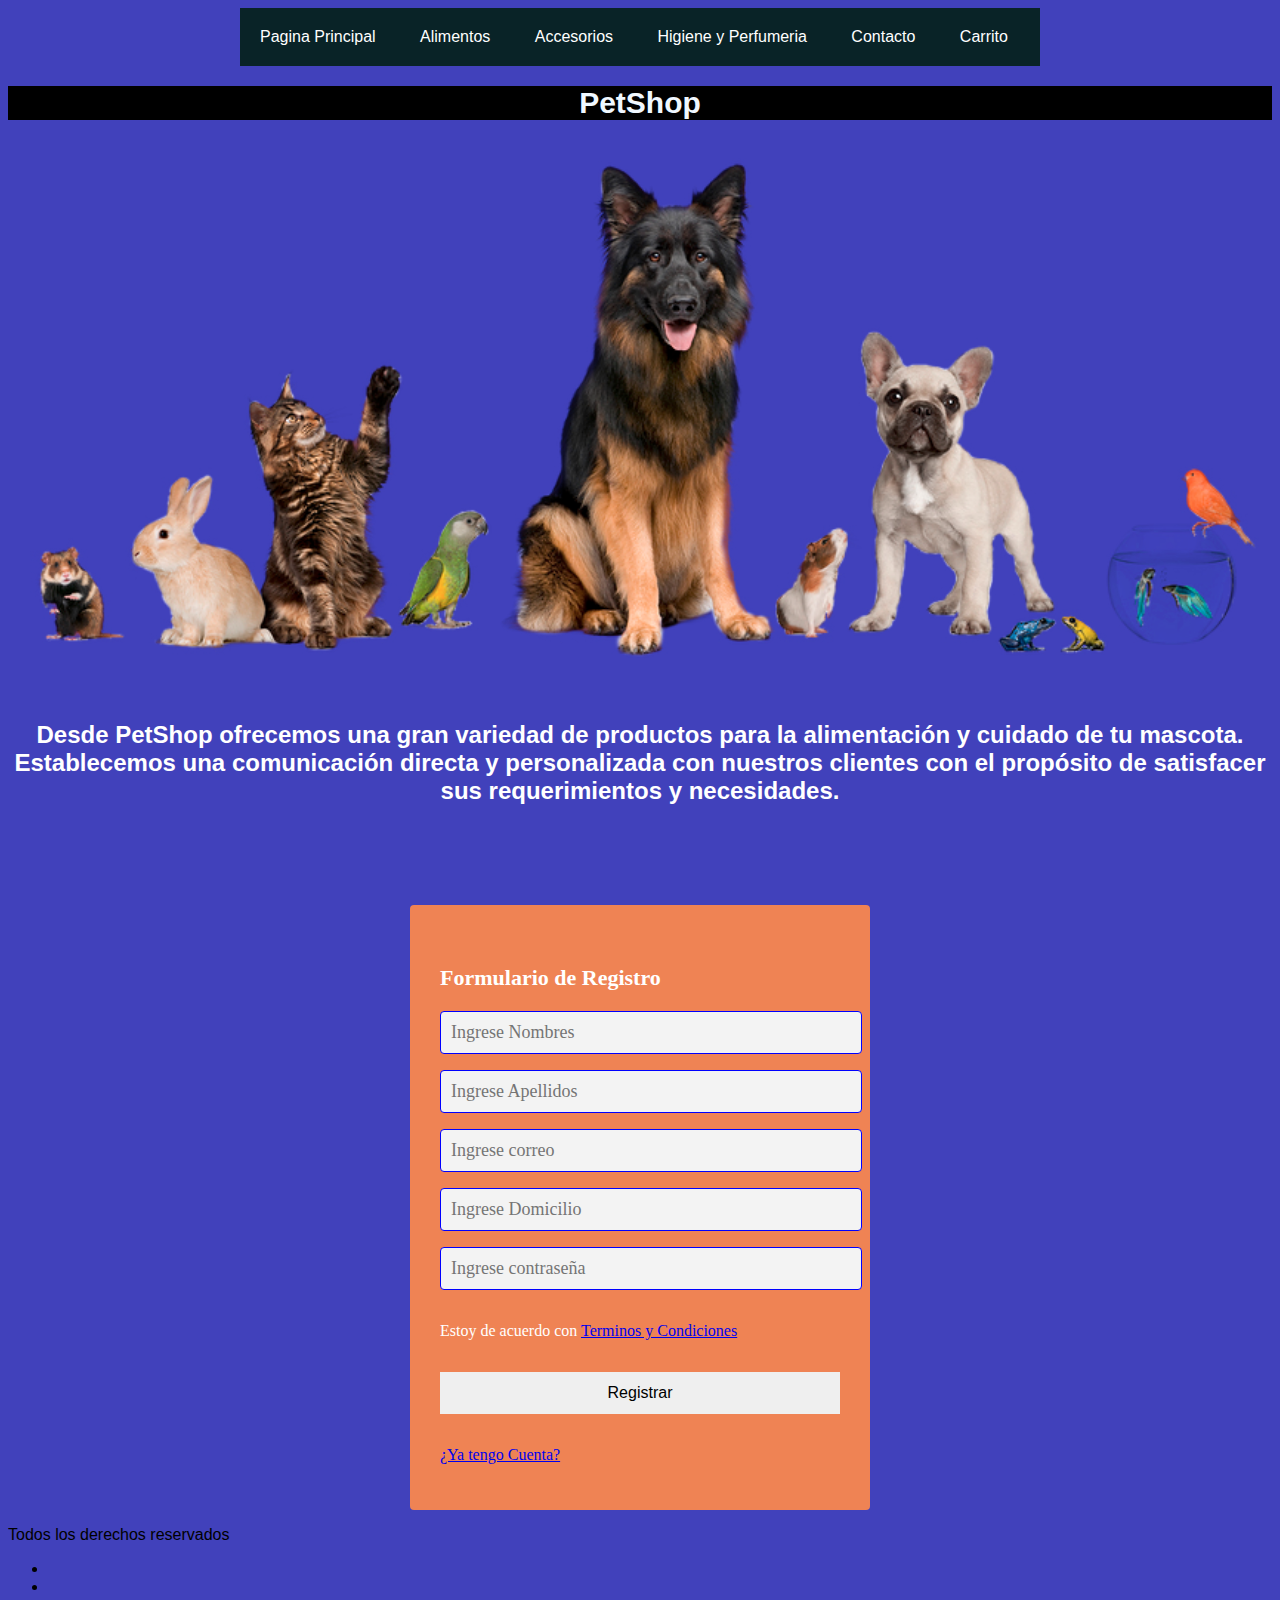
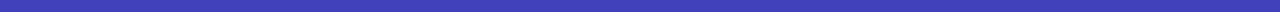
<file: index.html>
<!DOCTYPE html>
<html lang="en">

<head>
    <meta charset="UTF-8">
    <meta name="viewport" content="width=device-width, initial-scale=1.0">
    <title>Document</title>
    <link rel="stylesheet" href="https://cdnjs.cloudflare.com/ajax/libs/font-awesome/6.4.0/css/all.min.css"
        integrity="sha512-iecdLmaskl7CVkqkXNQ/ZH/XLlvWZOJyj7Yy7tcenmpD1ypASozpmT/E0iPtmFIB46ZmdtAc9eNBvH0H/ZpiBw=="
        crossorigin="anonymous" referrerpolicy="no-referrer" />
    <link rel="stylesheet" href="./css/style.css">
</head>
<body>
    <header>
        <nav>
            <ul class="menu">
                <li><a href="./index.html">Pagina Principal</a></li>
                <li><a href="./pages/Alimento.html">Alimentos</a></li>
                <li><a href="./pages/Accesorio.html">Accesorios</a></li>
                <li><a href="./pages/Higiene_Perfumeria.html">Higiene y Perfumeria</a></li>
                <li><a href="./pages/Contacto.html">Contacto</a></li>
                <li><a href="./pages/Carrito.html">Carrito</a></li>
            </ul>
        </nav>
    </header>
    <main>
        <h1 class="texto-centrado color-blanco" id="titulo-principal">PetShop </h1>
        <img style="width: 100%;" src="./images/Encabezado.png" alt="">
        <H2 class="textoh2">Desde PetShop ofrecemos una gran variedad de productos para la alimentación y cuidado de tu mascota.
            Establecemos una comunicación directa y personalizada con nuestros clientes con el propósito de satisfacer
            sus requerimientos y necesidades.</H2>
    </main>
    <section class="form-register">
        <h4>Formulario de Registro</h4>
        <input class="controls" type="text" name="nombres" Id="nombres" placeholder="Ingrese Nombres">
        <br>
        <input class="controls" type="text" name="apellidos" Id="apellidos" placeholder="Ingrese Apellidos">
        <br>
        <input class="controls" type="email" name="correo" Id="correo" placeholder="Ingrese correo">
        <br>
        <input class="controls" type="text" name="Domicilio" Id="Domicilio" placeholder="Ingrese Domicilio">
        <br>
        <input class="controls" type="password" name="contraseña" Id="contraseña" placeholder="Ingrese contraseña">
        <P>Estoy de acuerdo con <a href="#">Terminos y Condiciones</a></P>
        <input class="botons" type="submit" value="Registrar">
        <p><a href="#">¿Ya tengo Cuenta?</a></p>
    </section>
    <footer>
        <p>Todos los derechos reservados</p>
        <ul>
            <li><a href="https://es-la.facebook.com/" target="_blank" rel="noopener noreferrer"><i
                        class="fa-brands fa-facebook"></i></a></li>
            <li><a href="https://workspace.google.com/intl/es-419/products/gmail/?utm_source=google&utm_medium=cpc&utm_campaign=latam-AR-all-es-dr-bkws-all-all-trial-e-dr-1605540-LUAC0020262&utm_content=text-ad-none-any-DEV_c-CRE_471087538708-ADGP_Hybrid%20%7C%20BKWS%20-%20EXA%20%7C%20Txt%20~%20Gmail-KWID_43700076278164014-kwd-329871267&utm_term=KW_gmail-ST_gmail&gad=1&gclid=EAIaIQobChMI6oLjpdOEgAMVyzrUAR17IQtKEAAYASAAEgJelvD_BwE&gclsrc=aw.ds"
                    target="_blank" rel="noopener noreferrer"><i class="fa-solid fa-envelope-circle-check"></i></a></li>
            <a href="http://" target="_blank" rel="noopener noreferrer"></a>
        </ul>
    </footer>
</body>

</html>
</file>
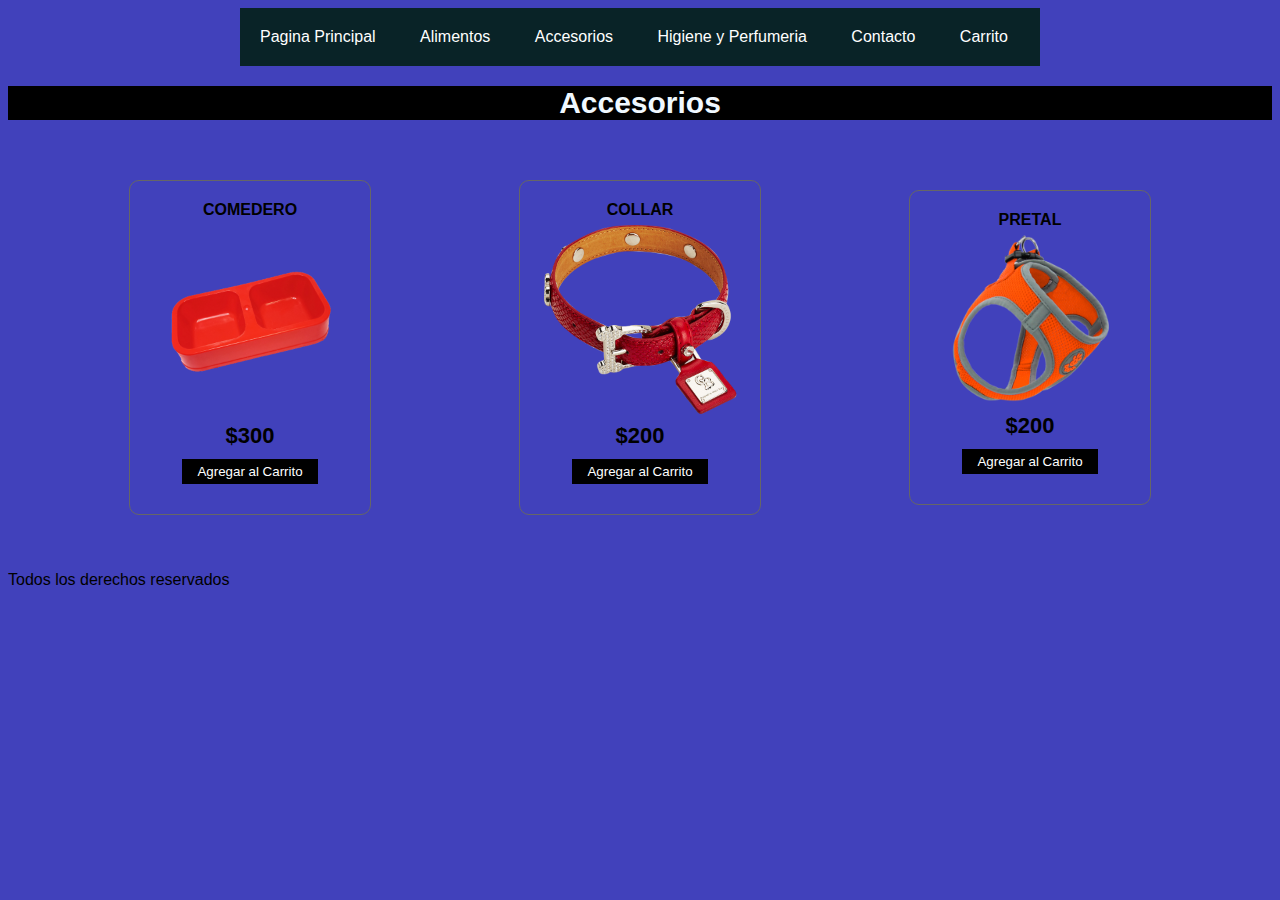
<file: pages/Accesorio.html>
<!DOCTYPE html>
<html lang="en">

<head>
    <meta charset="UTF-8">
    <meta name="viewport" content="width=device-width, initial-scale=1.0">
    <title>Document</title>
    <link rel="stylesheet" href="../css/style.css">
</head>

<body>
    <header>
        <nav>
            <ul class="menu">
                <li><a href="../index.html">Pagina Principal</a></li>
                <li><a href="../pages/Alimento.html">Alimentos</a></li>
                <li><a href="../pages/Accesorio.html">Accesorios</a></li>
                <li><a href="../pages/Higiene_Perfumeria.html">Higiene y Perfumeria</a></li>
                <li><a href="../pages/Contacto.html">Contacto</a></li>
                <li><a href="../pages/Carrito.html">Carrito</a></li>
            </ul>
        </nav>
    </header>
    <main>
        <h1 class="texto-centrado color-blanco" id="titulo-principal">Accesorios</h1>
        <section class="contenedor">
            <div class="contenedor-items">
                <div class="item">
                    <span class="titulo-item">Comedero</span>
                    <img src="../images/Comedero.png" alt="" class="img-item">
                    <span class="precio-item">$300</span>
                    <button class="boton-item">Agregar al Carrito</button>
                </div>
                <div class="item">
                    <span class="titulo-item">Collar</span>
                    <img src="../images/Collar poli..png" alt=""class="img-item" >
                    <span class="precio-item">$200</span>
                    <button class="boton-item">Agregar al Carrito</button>
                </div>
                <div class="item">
                    <span class="titulo-item">Pretal</span>
                    <img src="../images/Pretal.png" alt=""class="img-item" >
                    <span class="precio-item">$200</span>
                    <button class="boton-item">Agregar al Carrito</button>
                </div>
            </div>
        </section>
    </main>
    <footer>
        <p>Todos los derechos reservados</p>
    </footer>


</body>

</html>
</file>
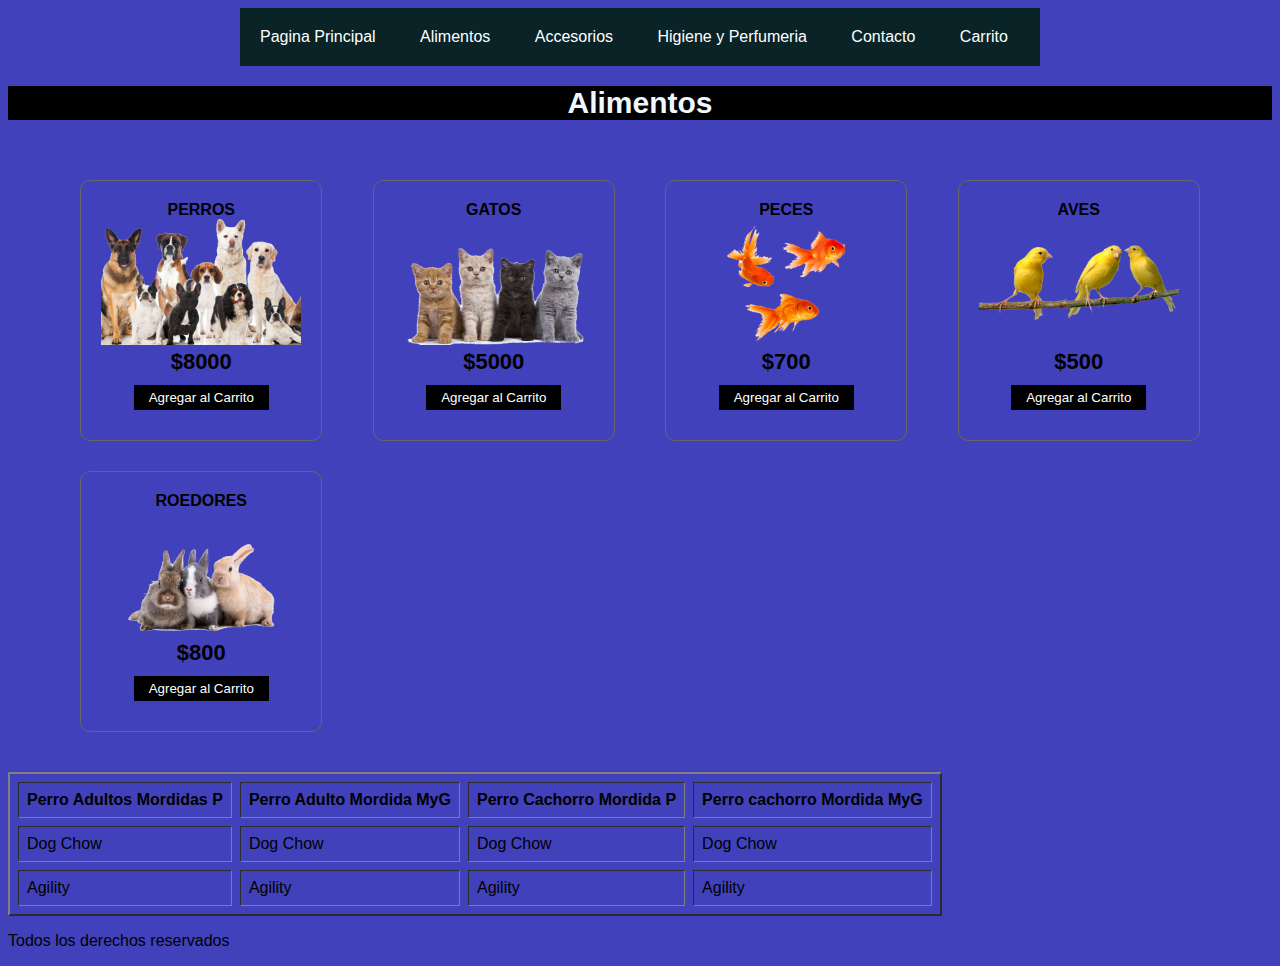
<file: pages/Alimento.html>
<!DOCTYPE html>
<html lang="en">

<head>
    <meta charset="UTF-8">
    <meta name="viewport" content="width=device-width, initial-scale=1.0">
    <title>Document</title>
    <link rel="stylesheet" href="../css/style.css">
</head>

<body>
    <header>
        <nav>
            <ul class="menu">
                <li><a href="../index.html">Pagina Principal</a></li>
                <li><a href="../pages/Alimento.html">Alimentos</a></li>
                <li><a href="../pages/Accesorio.html">Accesorios</a></li>
                <li><a href="../pages/Higiene_Perfumeria.html">Higiene y Perfumeria</a></li>
                <li><a href="../pages/Contacto.html">Contacto</a></li>
                <li><a href="../pages/Carrito.html">Carrito</a></li>
            </ul>
        </nav>
    </header>

    <main>
        <h1 class="texto-centrado color-blanco" id="titulo-principal">Alimentos</h1>
        <section class="contenedor">
            <div class="contenedor-items">
                <div class="item">
                    <span class="titulo-item">Perros</span>
                    <img src="../images/Perros.png" alt="" class="img-item">
                    <span class="precio-item">$8000</span>
                    <button class="boton-item">Agregar al Carrito</button>
                </div>
                <div class="item">
                    <span class="titulo-item">Gatos</span>
                    <img src="../images/Gatos.png" alt=""class="img-item" >
                    <span class="precio-item">$5000</span>
                    <button class="boton-item">Agregar al Carrito</button>
                </div>
                <div class="item">
                    <span class="titulo-item">Peces</span>
                    <img src="../images/Peces.png" alt=""class="img-item" >
                    <span class="precio-item">$700</span>
                    <button class="boton-item">Agregar al Carrito</button>
                </div>
                <div class="item">
                    <span class="titulo-item">Aves</span>
                    <img src="../images/Aves.png" alt=""class="img-item" >
                    <span class="precio-item">$500</span>
                    <button class="boton-item">Agregar al Carrito</button>
                </div>
                <div class="item">
                    <span class="titulo-item">Roedores</span>
                    <img src="../images/Roedores.png" alt=""class="img-item" >
                    <span class="precio-item">$800</span>
                    <button class="boton-item">Agregar al Carrito</button>
                </div>
            </div>
        </section>
        <table border="2" cellpadding="8" cellspacing="8">
            <thead>
                <tr>
                    <th>Perro Adultos Mordidas P</th>
                    <th>Perro Adulto Mordida MyG</th>
                    <th>Perro Cachorro Mordida P</th>
                    <th>Perro cachorro Mordida MyG</th>
                </tr>
            </thead>
            <tbody>
                <tr>
                    <td>Dog Chow</td>
                    <td>Dog Chow</td>
                    <td>Dog Chow</td>
                    <td>Dog Chow</td>
                </tr>
                <tr>
                    <td>Agility</td>
                    <td>Agility</td>
                    <td>Agility</td>
                    <td>Agility</td>
                </tr>
            </tbody>
        </table>
    </main>
    <footer>
        <p>Todos los derechos reservados</p>
    </footer>
</body>

</html>

</body>


</html>
</file>
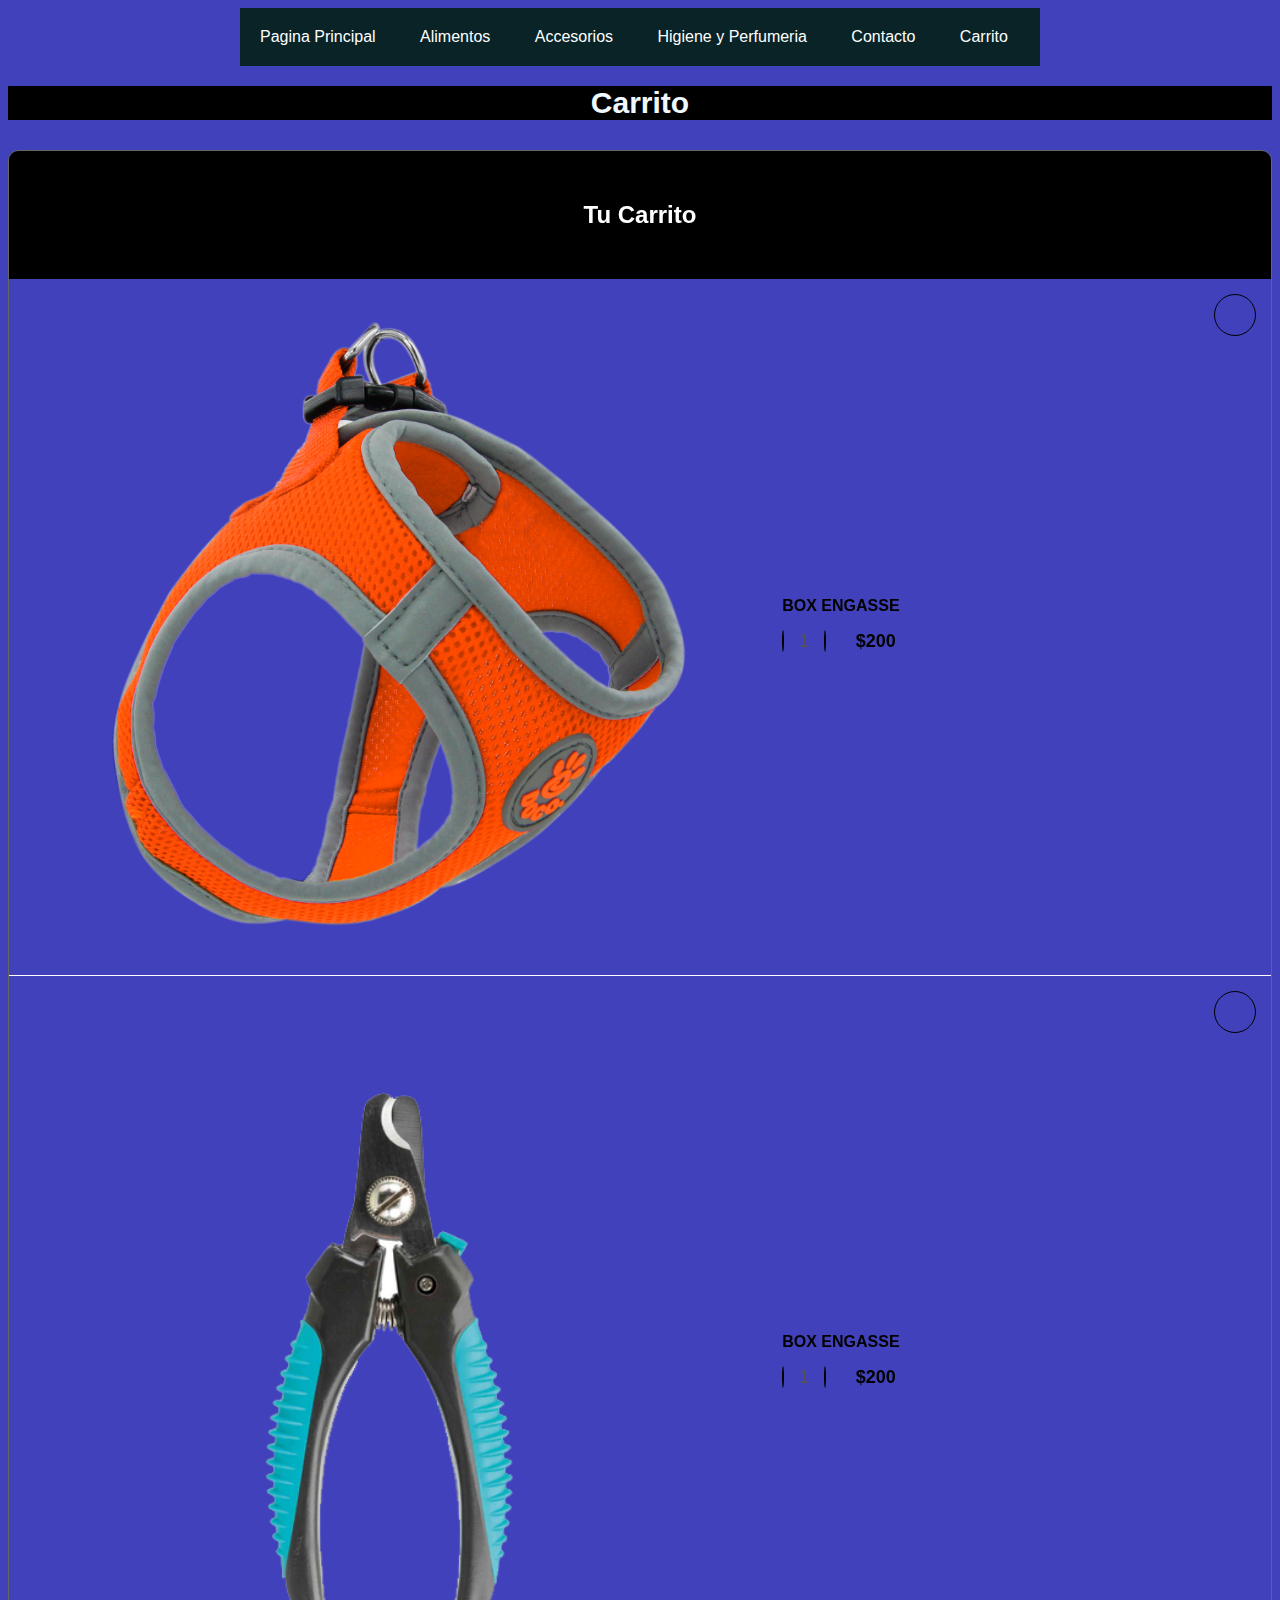
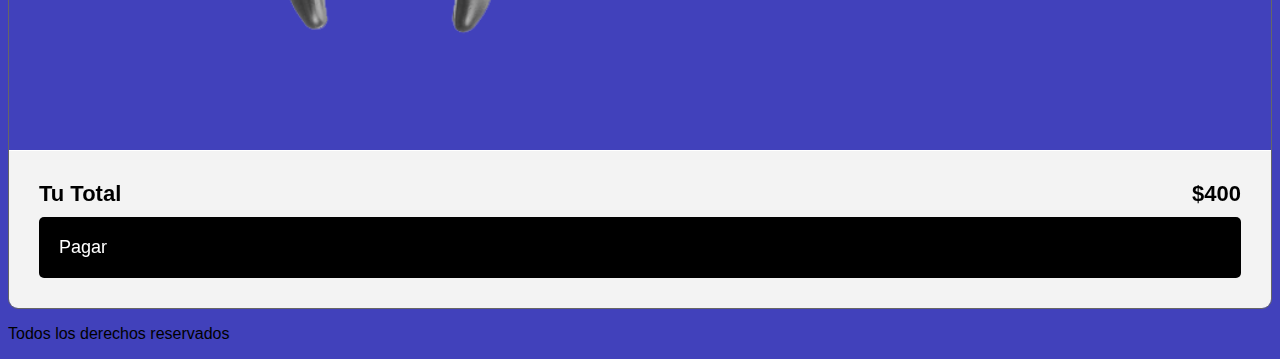
<file: pages/Carrito.html>
<!DOCTYPE html>
<html lang="en">

<head>
    <meta charset="UTF-8">
    <meta http-equiv="X-UA-Compatible" content="IE=edge">
    <meta name="viewport" content="width=device-width, initial-scale=1.0">
    <link rel="stylesheet" href="https://cdnjs.cloudflare.com/ajax/libs/font-awesome/6.2.1/css/all.min.css"
        integrity="sha512-MV7K8+y+gLIBoVD59lQIYicR65iaqukzvf/nwasF0nqhPay5w/9lJmVM2hMDcnK1OnMGCdVK+iQrJ7lzPJQd1w=="
        crossorigin="anonymous" referrerpolicy="no-referrer" />
    <link rel="stylesheet" href="../css/style.css">
    <title>Document</title>
</head>

<body>
    <header>
        <nav>
            <ul class="menu">
                <li><a href="../index.html">Pagina Principal</a></li>
                <li><a href="../pages/Alimento.html">Alimentos</a></li>
                <li><a href="../pages/Accesorio.html">Accesorios</a></li>
                <li><a href="../pages/Higiene_Perfumeria.html">Higiene y Perfumeria</a></li>
                <li><a href="../pages/Contacto.html">Contacto</a></li>
                <li><a href="../pages/Carrito.html">Carrito</a></li>
            </ul>
        </nav>
    </header>
    <h1 class="texto-centrado color-blanco" id="titulo-principal">Carrito</h1>
    <!--Carrito de Compras-->
    <section>
        <div class="carrito">
            <div class="header-carrito">
                <h2>Tu Carrito </h2>
                </div>
                <div class="carrito-items">
                    <div class="carrito-item">
                        <img src="../images/Pretal.png" alt="" width="80px">
                        <div class="carrito-item.detalles">
                            <span class="carrito-item-titulo">Box Engasse</span>
                            <div class="selector-cantidad">
                                <i class="fa-solid fa-minus restar-cantidad"></i>
                                <input type="text" value="1" class="carrito-item-cantidad" disabled>
                                <i class="fa-solid fa-plus sumar-cantidad"></i>
                            </div>
                            <span class="carrito-item-precio">$200</span>
                        </div>
                        <span class="btn-eliminar">
                            <i class="fa-solid fa-trash"></i>
                        </span>
                    </div>
                    <div class="carrito-item">
                        <img src="../images/Alicate.png" alt="" width="80px">
                        <div class="carrito-item.detalles">
                            <span class="carrito-item-titulo">Box Engasse</span>
                            <div class="selector-cantidad">
                                <i class="fa-solid fa-minus restar-cantidad"></i>
                                <input type="text" value="1" class="carrito-item-cantidad" disabled>
                                <i class="fa-solid fa-plus sumar-cantidad"></i>
                            </div>
                            <span class="carrito-item-precio">$200</span>
                        </div>
                        <span class="btn-eliminar">
                            <i class="fa-solid fa-trash"></i>
                        </span>
                    </div>
                </div>
                <div class="carrito-total">
                    <div class="fila">
                        <strong>Tu Total</strong>
                        <span class="carrito-precio-total">
                            $400
                        </span>
                    </div>
                    <button class="btn-pagar">Pagar<i class="fa-solid fa-bag-shopping"></i></button>
                </div>
            </div>
    </section>
    <footer>
        <p>Todos los derechos reservados</p>
    </footer>
</body>

</html>
</file>
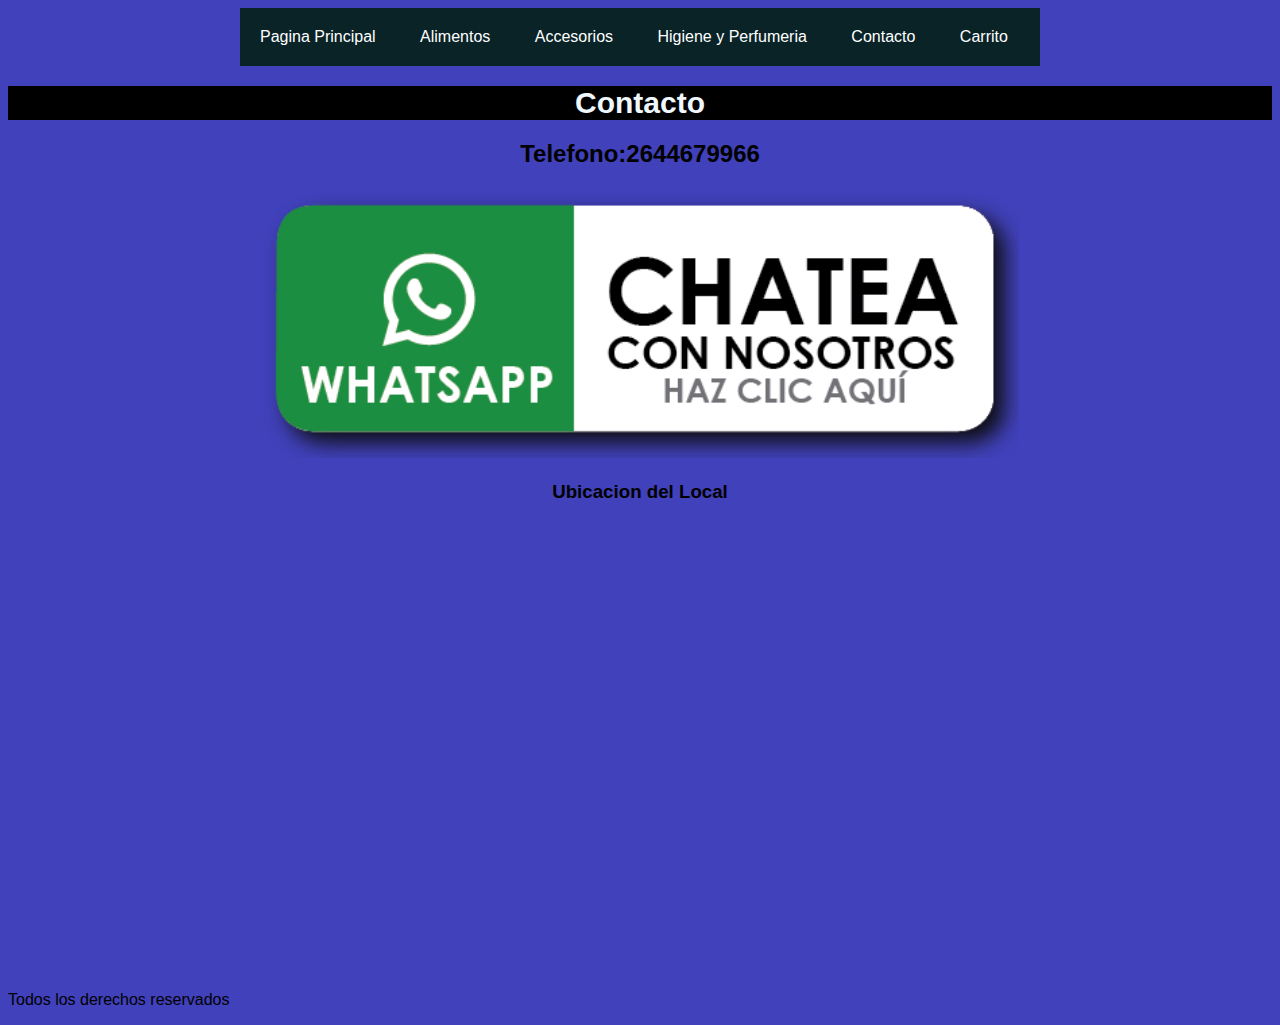
<file: pages/Contacto.html>
<!DOCTYPE html>
<html lang="en">
<head>
    <meta charset="UTF-8">
    <meta name="viewport" content="width=device-width, initial-scale=1.0">
    <title>Document</title>
    <link rel="stylesheet" href="../css/style.css">
</head>
<body>
    <header>
        <nav>
            <ul class="menu">
                <li><a href="../index.html">Pagina Principal</a></li>
                <li><a href="../pages/Alimento.html">Alimentos</a></li>
                <li><a href="../pages/Accesorio.html">Accesorios</a></li>
                <li><a href="../pages/Higiene_Perfumeria.html">Higiene y Perfumeria</a></li>
                <li><a href="../pages/Contacto.html">Contacto</a></li>
                <li><a href="../pages/Carrito.html">Carrito</a></li>      
            </ul>    
        </nav>
    </header>
    <main class="centrar">
        <h1 class="texto-centrado color-blanco" id="titulo-principal">Contacto</h1>
        <h2>Telefono:2644679966</h2>
        <img src="../images/Botón-Chatea-con-nosotros-01.png" alt="Servicio A">
        <h3> Ubicacion del Local</h3>
                <iframe src="https://www.google.com/maps/embed?pb=!1m18!1m12!1m3!1d13601.87410507428!2d-68.53953742179989!3d-31.538754049962755!2m3!1f0!2f0!3f0!3m2!1i1024!2i768!4f13.1!3m3!1m2!1s0x96814029ca4f5e63%3A0xb1e1e2fe8fabe978!2sMovistar!5e0!3m2!1ses-419!2sar!4v1688690143428!5m2!1ses-419!2sar" width="600" height="450" style="border:0;" allowfullscreen="" loading="lazy" referrerpolicy="no-referrer-when-downgrade"></iframe>
    </main>
    
    <footer>
        <p>Todos los derechos reservados</p>
    </footer>
</body>
</html>
</file>
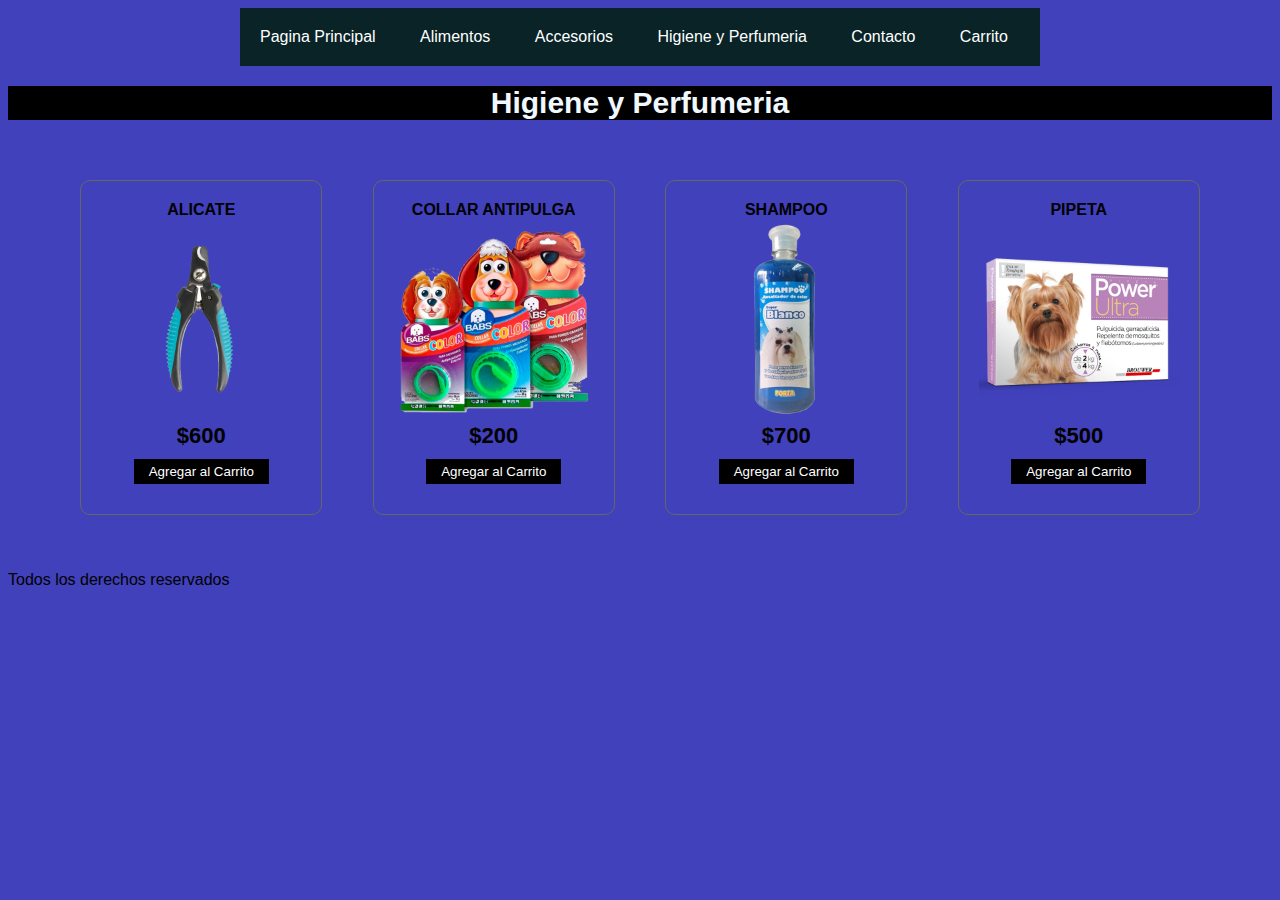
<file: pages/Higiene_Perfumeria.html>
<!DOCTYPE html>
<html lang="en">

<head>
    <meta charset="UTF-8">
    <meta name="viewport" content="width=device-width, initial-scale=1.0">
    <title>Document</title>
    <link rel="stylesheet" href="../css/style.css">
</head>

<body>
    <header>
        <nav>
            <ul class="menu">
                <li><a href="../index.html">Pagina Principal</a></li>
                <li><a href="../pages/Alimento.html">Alimentos</a></li>
                <li><a href="../pages/Accesorio.html">Accesorios</a></li>
                <li><a href="../pages/Higiene_Perfumeria.html">Higiene y Perfumeria</a></li>
                <li><a href="../pages/Contacto.html">Contacto</a></li>
                <li><a href="../pages/Carrito.html">Carrito</a></li>
        </nav>
    </header>

    <main>
        <h1 class="texto-centrado color-blanco" id="titulo-principal">Higiene y Perfumeria</h1>
        <section class="contenedor">
            <div class="contenedor-items">
                <div class="item">
                    <span class="titulo-item">Alicate</span>
                    <img src="../images/Alicate.png" alt="" class="img-item">
                    <span class="precio-item">$600</span>
                    <button class="boton-item">Agregar al Carrito</button>
                </div>
                <div class="item">
                    <span class="titulo-item">Collar Antipulga</span>
                    <img src="../images/collar-antipulgas-perros.png" alt=""class="img-item" >
                    <span class="precio-item">$200</span>
                    <button class="boton-item">Agregar al Carrito</button>
                </div>
                <div class="item">
                    <span class="titulo-item">Shampoo</span>
                    <img src="../images/Shampoo.png" alt=""class="img-item" >
                    <span class="precio-item">$700</span>
                    <button class="boton-item">Agregar al Carrito</button>
                </div>
                <div class="item">
                    <span class="titulo-item">Pipeta</span>
                    <img src="../images/Pipeta.png" alt=""class="img-item" >
                    <span class="precio-item">$500</span>
                    <button class="boton-item">Agregar al Carrito</button>
                </div>
            </div>
        </section>
    </main>
    <footer>
        <p>Todos los derechos reservados</p>
    </footer>
</body>

</html>

</body>


</html>
</file>
<file: css/style.css>
h1{
    color: blue;
    font-size: 30px;
}
.textoh2{
    color: #fff;
    width: 100%;
    text-align: center;
}
.color-blanco{
    color: aliceblue;
}
.texto-centrado{
text-align: center;
}
#titulo-principal{
    background-color: black;
    width: 100%;
    text-align: center;
}
body{
    font-family: Arial, Helvetica;
    background: #4141bb;
}
.menu{
    list-style: none;
    padding: 0;
    background: #092327;
    width: 90%;
    max-width: 800px;
    margin: auto;
}
.menu li a{
    text-decoration: none;
    color: white;
    padding: 20px;
    display: block;
}
.menu li{
    display: inline-block;
    text-align:center;
}
.menu li a:hover{
    background:#ef8354 ;
}
img{
    width: 60%;
}
iframe{
width: 90%;
}
.centrar{
    text-align: center;
}
.contenedor{
    max-width: 1200px;
    padding: 10px;
    margin: auto;
    display: flex;
    justify-content: space-between;
    contain: paint;
}
.contenedor .contenedor-items{
margin: 30px;
display: grid;
grid-template-columns: repeat(auto-fit, minmax(220px,1fr)) ;
grid-gap: 30px;
grid-row-gap: 30px ;
width: 100%;
transition: .3s;
}
.contenedor .contenedor-items .item{
    max-width: 200px;
padding: 10px;
margin: auto;
border: 1px solid #666;
border-radius: 10px;
padding: 20px;
transition: .3s;
}
.contenedor-items .item:hover{
    box-shadow: 0 0 10px #666;
    scale: 1.05;
}
.contenedor-items .item .img-item{
    width: 100%;
}
.contenedor-items .item .titulo-item{
    display: block;
    font-weight: bold;
    text-align: center;
    text-transform: uppercase;
}
.contenedor-items .item .precio-item{
    display: block;
    text-align: center;
    font-weight: bold;
    font-size: 22px;
}
.contenedor-items .item .boton-item{
    display: block;
    margin: 10px auto;
    border: none;
    background: black;
    color: #fff;
    padding: 5px 15px;
}
/* seccion carrito*/
.carrito{
    max-width: 1600px;
    border: 1px solid #666;
    margin-top: 30px;
    border-radius: 10px;
    overflow: hidden;
    margin-bottom: auto;
    position: sticky !important;
    top: 0;
    transition: .3s;
}
.carrito .header-carrito{
    background-color:#000;
    color: #fff;
    text-align: center;
    padding: 30px 0;
}
.carrito .carrito-item{
    display: flex;
    align-items: center;
    position: relative;
    border-bottom: 1px solid #ffffff;
    padding: 20px ;
}
.carrito .carrito-item img{
    margin-right: 20px;
}
.carrito .carrito-item .carrito-item-titulo{
    display: block;
    font-weight: bold;
    margin-bottom: 10px;
    text-transform: uppercase;
}
.carrito .carrito-item .selector-cantidad{
    display: inline-block;
    margin-right: 25px;
}
.carrito .carrito-item .carrito-item-cantidad{
    border: none;
    font-size: 18px;
    background: transparent;
    display: inline-block;
    width: 30px;
    padding: 5px;
    text-align: center;
}
.carrito .carrito-item .selector-cantidad i{
    font-size: 18px;
    width: 32px;
    height: 32px;
    line-height: 32px;
    text-align: center;
    border-radius: 50%;
    border: 1px solid #000;
    cursor: pointer;
}
.carrito .carrito-item .carrito-item-precio{
    font-weight: bold;
    display: inline-block;
    font-size: 18px;
    margin-bottom: 5px;
}
.carrito .carrito-item .btn-eliminar{
    position:absolute;
    right: 15px;
    top: 15px;
    color: #000;
    width: 40px;
    height: 40px;
    line-height: 40px;
    text-align: center;
    border-radius: 50%;
    border: 1px solid #000;
    cursor: pointer;
    display: block;
    background: transparent;
    z-index: 20;
}
.carrito .carrito-item .btn-eliminar{
    pointer-events: none;
}
.carrito-total{
    background-color: #f3f3f3;
    padding: 30px;
}
.carrito-total .fila{
display: flex;
justify-content: space-between;
align-items: center;
font-size: 22px;
font-weight: bold;
margin-bottom: 10px;
}
.carrito-total .btn-pagar{
    display: block;
    width: 100%;
    border: none;
    background: #000;
    color: #fff;
    border-radius: 5px;
    font-size: 18px;
    padding: 20px;
    display: flex;
    justify-content: space-between;
    align-items: center;
    cursor: pointer;
    transition: .3s;
}
.carrito-total .btn-pagar:hover{
    scale:1.05;
}
/* seccion responsive*/
@media screen and (max-width:850px){
    .carrito{
        display: block;
    }
}
.form-register{
    width: 400px;
    background: #ef8354;
    padding: 30px;
    margin: auto;
    margin-top: 100px;
    border-radius: 4px;
    font-family:Cambria, Cochin, Georgia, Times, 'Times New Roman', serif;
    color: white;
}
.form-register h4{
    font-size: 22px;
    margin-bottom: 20px;
}
.controls{
    width: 100%;
    background: #f3f3f3;
    padding: 10px;
    border-radius: 4px;
    margin-bottom: 16px;
    border: 1px solid blue;
    font-family: Cambria, Cochin, Georgia, Times, 'Times New Roman', serif;
    font-size: 18px;

}
.form-register .botons{
    width: 100%;
    border: none;
    padding: 12px;
    margin: 16px 0;
    font-size: 16px;
}
}
/* seccion responsive*/
@media screen and (max-width:850px){
    .form-register{
        display: block;
    }
}
</file>
